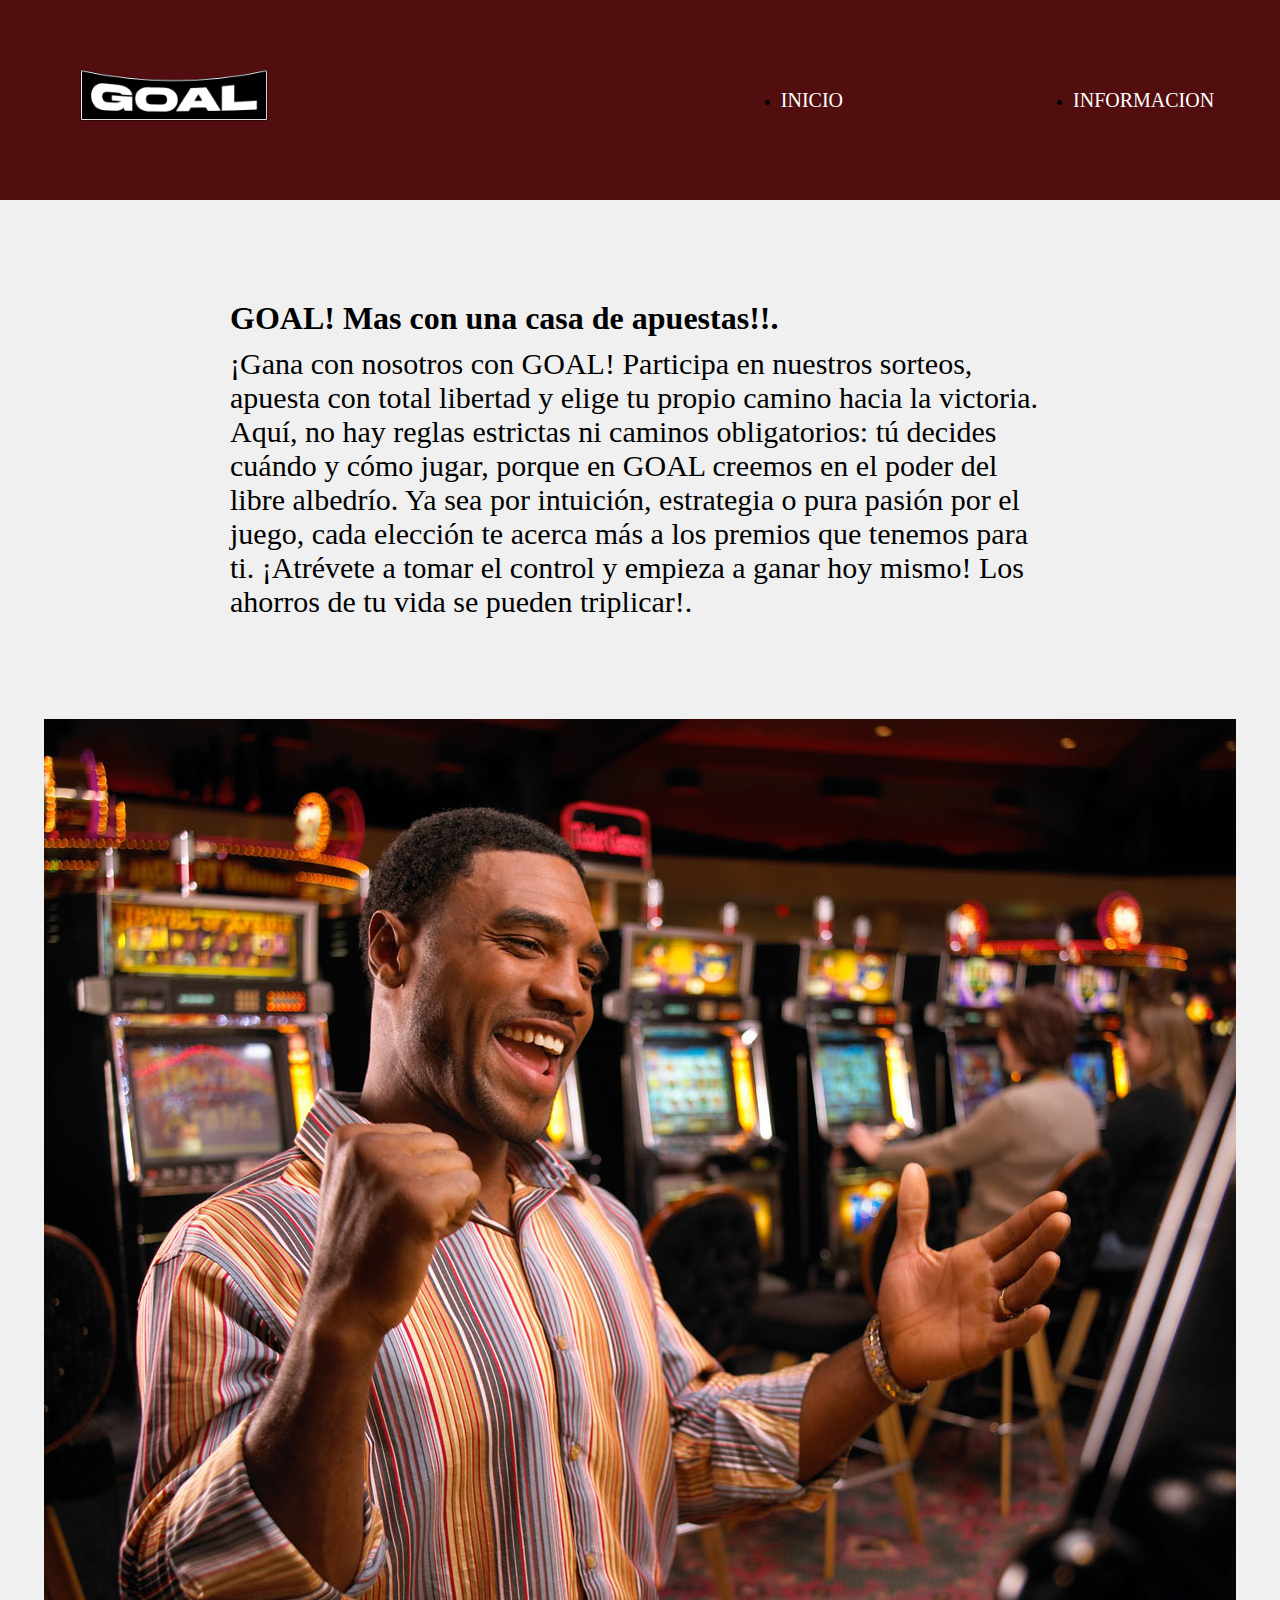
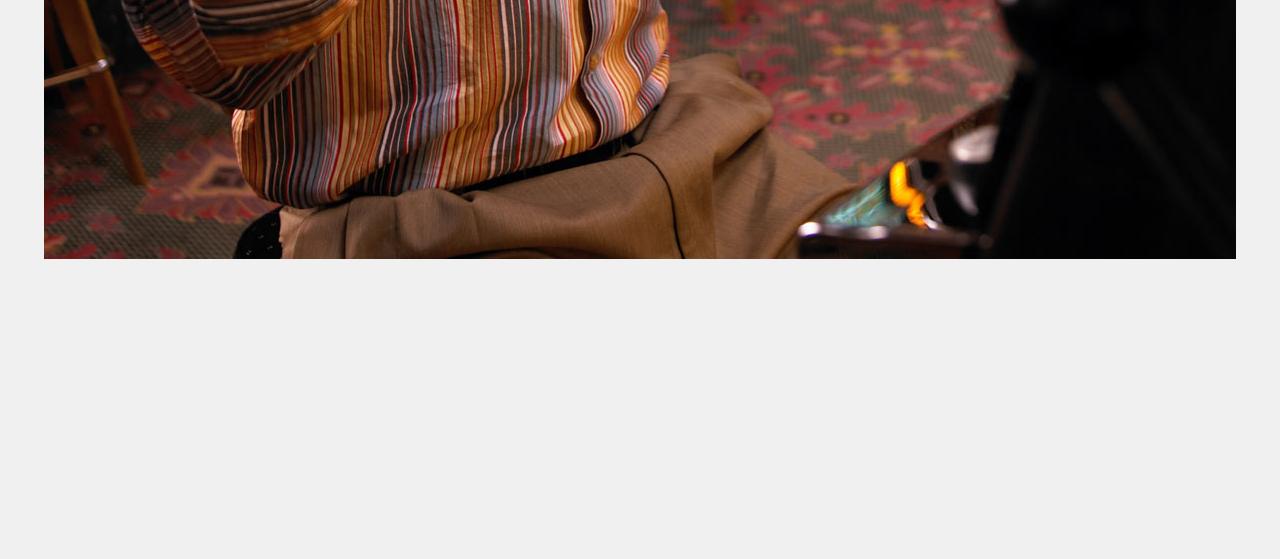
<file: index.html>
<!DOCTYPE html>
<html lang="en">
<head>
    <meta charset="UTF-8">
    <meta name="viewport" content="width=device-width, initial-scale=1.0">
    <title>Grupo</title>
</head>
<link rel="stylesheet" href="style/style.css">
<link rel="preconnect" href="https://fonts.googleapis.com">
<link rel="preconnect" href="https://fonts.gstatic.com" crossorigin>
<link rel="icon" href="img/logo.png" type="image/png">
<body>
   <header>
        <div>
            <h1><a href="index.html"><img src="img/logo.png" alt= "iconopng" height="215" width="215" ></a></h1>
            <nav>
            <li><a href="index.html">INICIO</a></li>
            <li><a href="informacion/informacion.html">INFORMACION</a></li>
            </nav>
        </div>
    </header>
    <div class="texto">	
        <h1>GOAL! Mas con una casa de apuestas!!.</h1>
        <h6>¡Gana con nosotros con GOAL! Participa en nuestros sorteos, apuesta con total libertad y elige tu propio 
            camino hacia la victoria. Aquí, no hay reglas estrictas ni caminos obligatorios: 
            tú decides cuándo y cómo jugar, porque en GOAL creemos en el poder del libre albedrío. 
            Ya sea por intuición, estrategia o pura pasión por el juego, cada elección te acerca más
             a los premios que tenemos para ti. ¡Atrévete a tomar el control y empieza a ganar hoy mismo! Los ahorros de tu vida se pueden triplicar!.</h6>
    </div>

    <div class="imagen">
        <img src="img/foto1.jpg" alt="">
    </div>
</body>
</html>
</file>
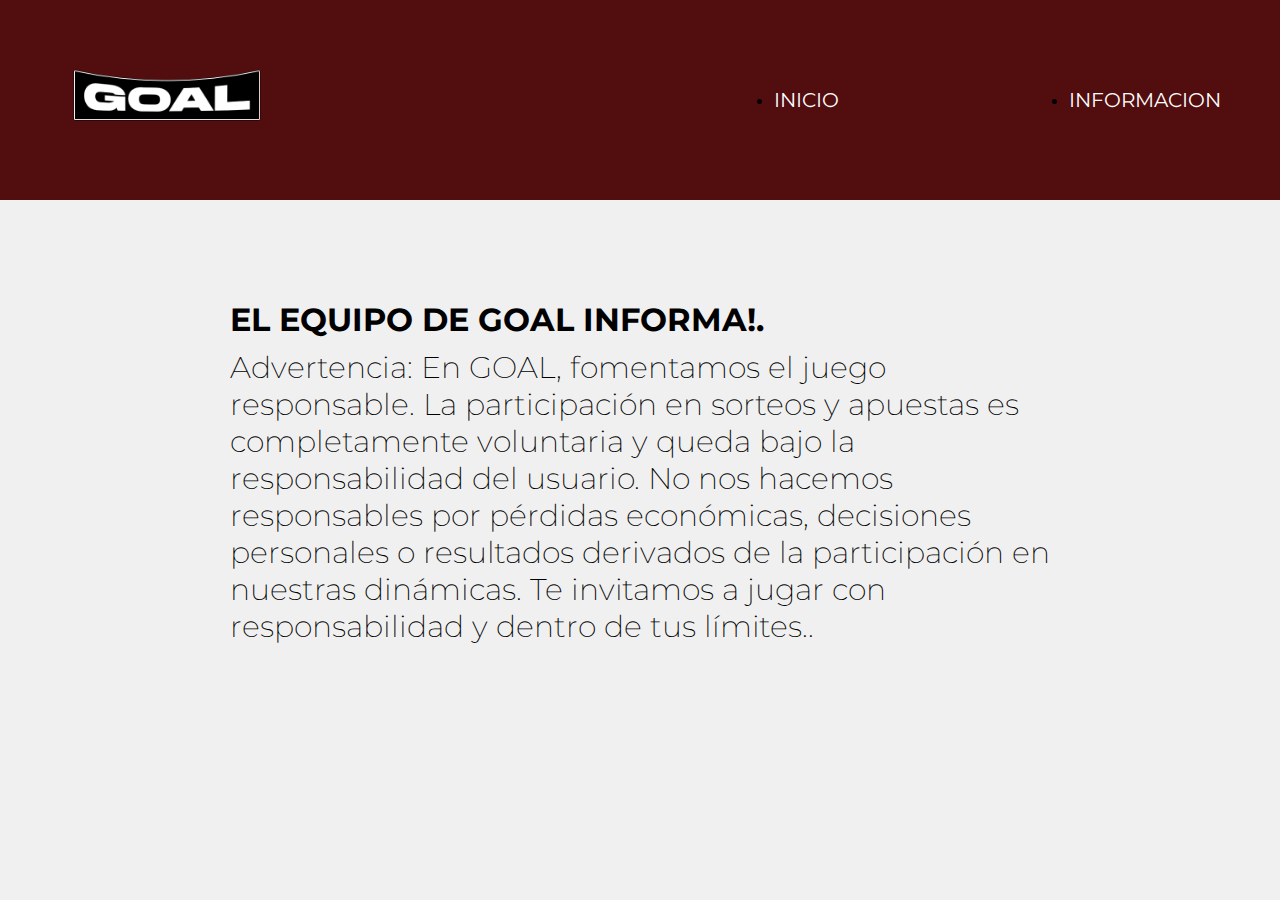
<file: informacion/informacion.html>
<!DOCTYPE html>
<html lang="en">
<head>
    <meta charset="UTF-8">
    <meta name="viewport" content="width=device-width, initial-scale=1.0">
    <title>Grupo</title>
</head>
<link rel="stylesheet" href="../style/style.css">
<link rel="preconnect" href="https://fonts.googleapis.com">
<link rel="preconnect" href="https://fonts.gstatic.com" crossorigin>
<link href="https://fonts.googleapis.com/css2?family=Montserrat:ital,wght@0,100..900;1,100..900&display=swap" rel="stylesheet">
<link rel="icon" href="../img/logo.png" type="image/png">
<body>
   <header>
        <div>
            <h1><a href="../index.html"><img src="../img/logo.png" alt= "iconopng" height="215" width="215" ></a></h1>
            <nav>
            <li><a href="../index.html">INICIO</a></li>
            <li><a href="informacion.html">INFORMACION</a></li>
            </nav>
        </div>
    </header>
    <div class="texto">	
        <h1> EL EQUIPO DE GOAL INFORMA!.</h1>
        <h6> Advertencia: En GOAL, fomentamos el juego responsable. La participación en sorteos y apuestas es completamente voluntaria 
            y queda bajo la responsabilidad del usuario. No nos hacemos responsables por pérdidas económicas, 
            decisiones personales o resultados derivados de la participación en nuestras dinámicas. Te invitamos a jugar 
            con responsabilidad y dentro de tus límites..</h6>
    </div>
</body>
</html>
</file>
<file: style/style.css>
*{
  padding: 0;
  margin: 0;
  font-family: "montserrat"

}

body {
  background-color: rgb(240, 240, 240);
}

header {
  height: 200px;
  background-color: rgb(82, 14, 14);
  display: flex;
  justify-content: center;
  align-items: center;

}

div {   
  display: flex;
  justify-content: center;
  gap: 500px;
  align-items: center;

}

nav {
  display: flex;
  gap:230px;
}

nav a { 
  text-decoration:none;
  font-size: 20px;
  color: white;
}

nav a:hover {
  color:burlywood;
}

.imagen{
  padding-bottom: 300px;

}
.texto{
  padding-top: 100px;
  padding-right: 230px;
  padding-left: 230px;
  padding-bottom: 100px;
  margin: 0;
  display:list-item;
  justify-content: none;
  align-items:justify;
  text-size-adjust: 40px;
}
.texto h1{
  font-weight: bolder;
}
.texto h4{
  padding-top: 10px;
  font-style: italic;
  font-weight: 500;
}
.texto h6{
  padding-top: 10px;
  font-size: 30px;
  font-weight: 200;
}
</file>
